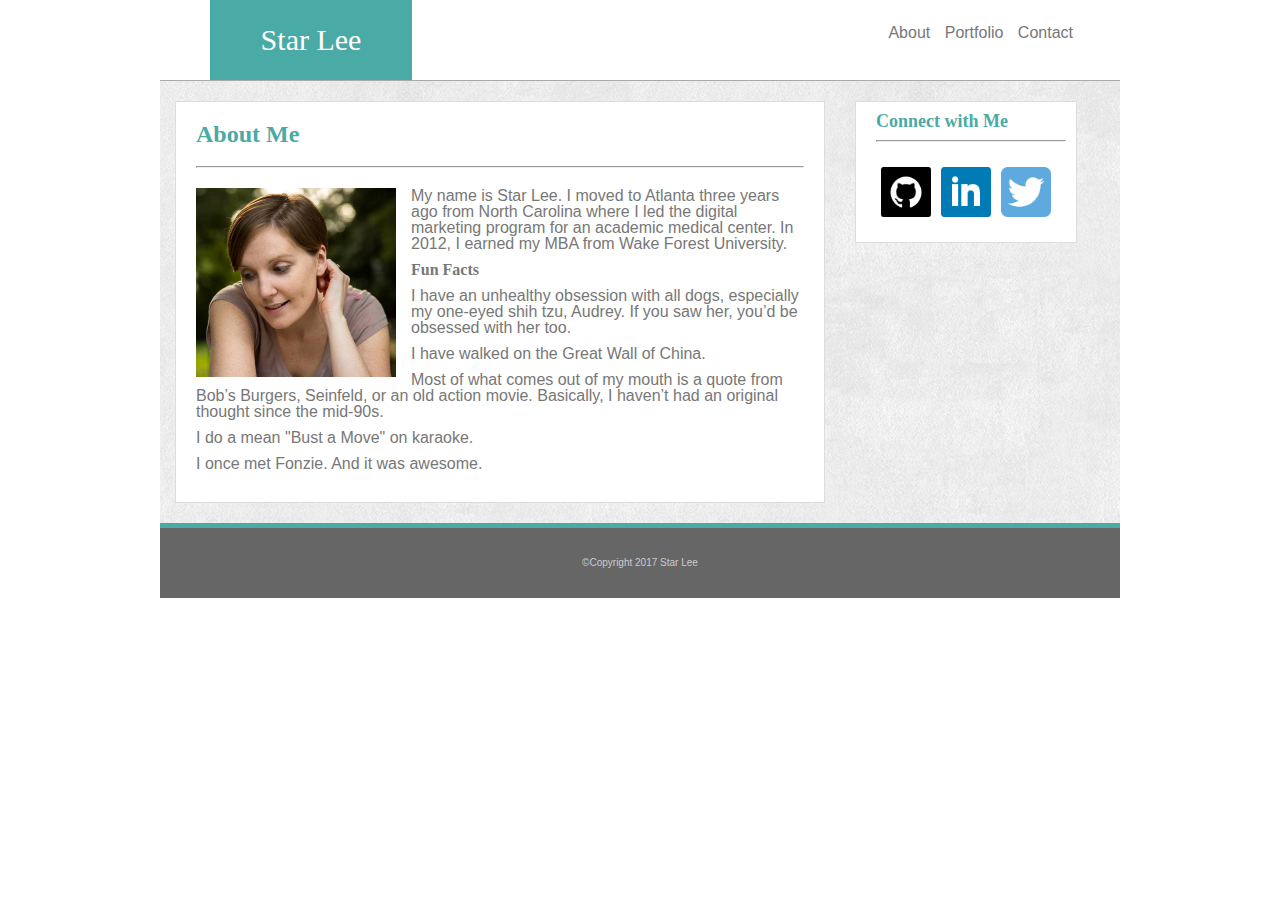
<file: index.html>
<!DOCTYPE html>
<html lang="en-us">
<head>
	<meta charset="UTF-8">
	<title>Star's About Page</title>
	<link rel="stylesheet" type="text/css" href="assets/css/reset.css">
	<link rel="stylesheet" type="text/css" href="assets/css/style.css">
</head>

<body>

	<header>
		<div class="logo">Star Lee</div>

		<nav>
			<a href="index.html">About</a>
			<a href="portfolio.html">Portfolio</a>
			<a href="contact.html">Contact</a>
		</nav>

	</header>
	
	<div class="contentarea">

		<article>
			<h1>About Me</h1>

			<hr>
				
			<img src="assets/images/bio_image.jpg" alt="Star" id="star_image">

			<p>
				My name is Star Lee. I moved to Atlanta three years ago from North Carolina where I led the digital marketing program for an academic medical center. In 2012, I earned my MBA from Wake Forest University.
			</p>

			<h3>Fun Facts</h3>
				
				
				<p>I have an unhealthy obsession with all dogs, especially my one-eyed shih tzu, Audrey. If you saw her, you’d be obsessed with her too.</p>
				<p>I have walked on the Great Wall of China.</p>
				<p>Most of what comes out of my mouth is a quote from Bob’s Burgers, Seinfeld, or an old action movie. Basically, I haven’t had an original thought since the mid-90s.</p>
				<p>I do a mean "Bust a Move" on karaoke.</p>
				<p>I once met Fonzie. And it was awesome.</p>
				

		</article>

		<aside>
			<h2>Connect with Me</h2>

			<hr>

			<a href="https://github.com/siriuszz" target="blank"><img src="assets/images/github.png" class="icon" alt="Github Icon"></a>
			<a href="https://www.linkedin.com/in/zstarlee" target="blank"><img src="assets/images/linkedin.png" class="icon" alt="LinkedIn Icon"></a>
			<a href="https://www.twitter.com/zstarlee" target="blank"><img src="assets/images/twitter.png" class="icon" alt="Twitter Icon"></a>

		</aside>

	<footer>
			<div>
				&copy;Copyright 2017 Star Lee
			</div>
	</footer>

	</div>

</body>
</html>
</file>
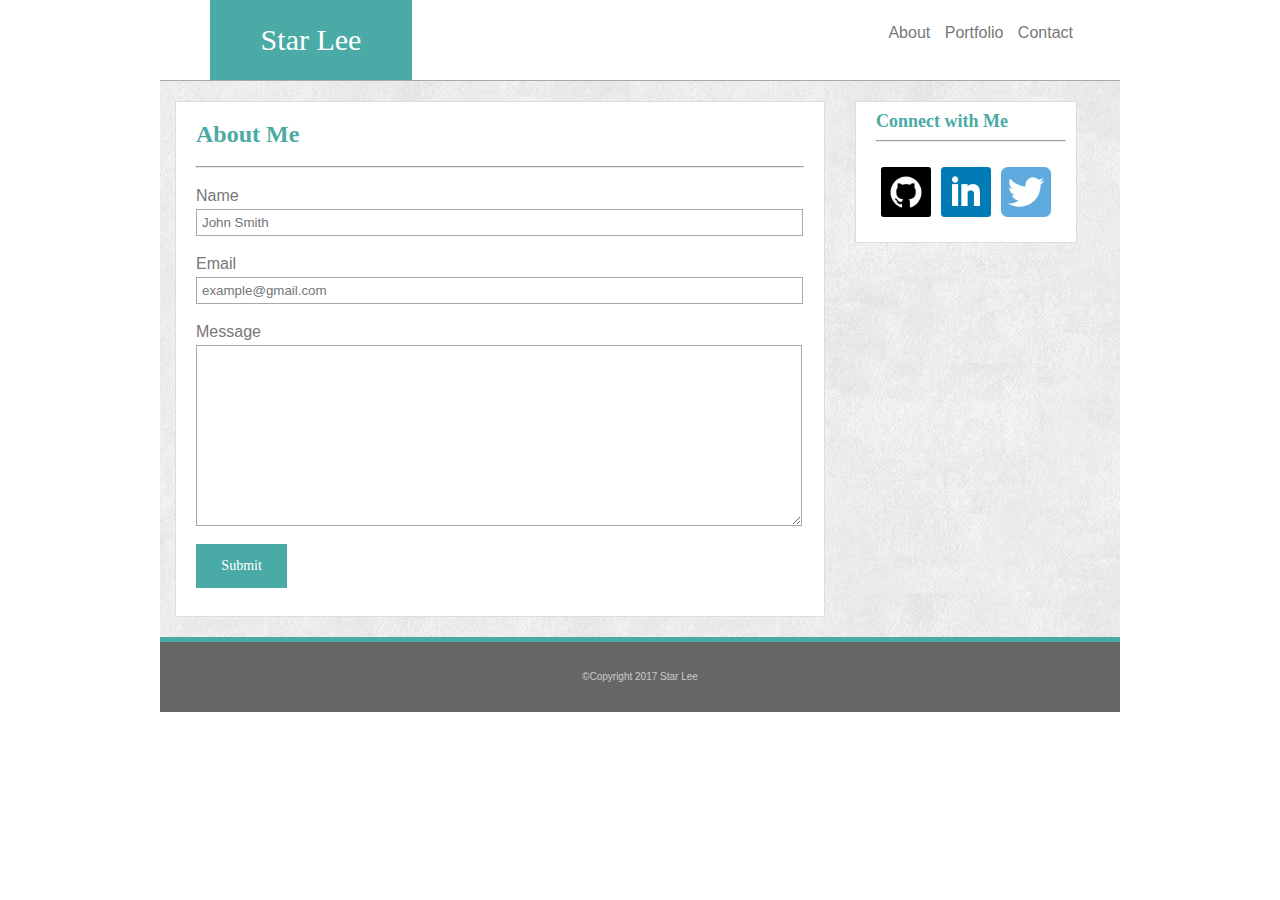
<file: contact.html>
<!DOCTYPE html>
<html lang="en-us">
<head>
	<meta charset="UTF-8">
	<title>Star's Contact Page</title>
	<link rel="stylesheet" type="text/css" href="assets/css/reset.css">
	<link rel="stylesheet" type="text/css" href="assets/css/style.css">
</head>

<body>
	<header>
		<div class="logo">Star Lee</div>

		<nav>
			<a href="index.html">About</a>
			<a href="portfolio.html">Portfolio</a>
			<a href="contact.html">Contact</a>
		</nav>

	</header>
	
	<div class="contentarea">

		<article>
			<h1>About Me</h1>

			<hr>
				
        <form>
            
            <p>
    	        <label>Name</label>
            	<input type="text" name="name" placeholder="John Smith">
            </p>

            <p>
    	        <label>Email</label>
				<input type="text" name="email" placeholder="example@gmail.com">

           	</p>

            <p>
              	<label>Message</label>

	            <textarea name="message" rows="4" cols="30"></textarea>

            </p>


            <input type="submit" value="Submit">
        </form>
				

		</article>

		<aside>
			<h2>Connect with Me</h2>

			<hr>

			<a href="https://github.com/siriuszz" target="blank"><img src="assets/images/github.png" class="icon" alt="Github Icon"></a>
			<a href="https://www.linkedin.com/in/zstarlee" target="blank"><img src="assets/images/linkedin.png" class="icon" alt="LinkedIn Icon"></a>
			<a href="https://www.twitter.com/zstarlee" target="blank"><img src="assets/images/twitter.png" class="icon" alt="Twitter Icon"></a>

		</aside>
		
		<footer>
			<div>
				&copy;Copyright 2017 Star Lee
			</div>
		</footer>
	
	</div>



</body>
</html>
</file>
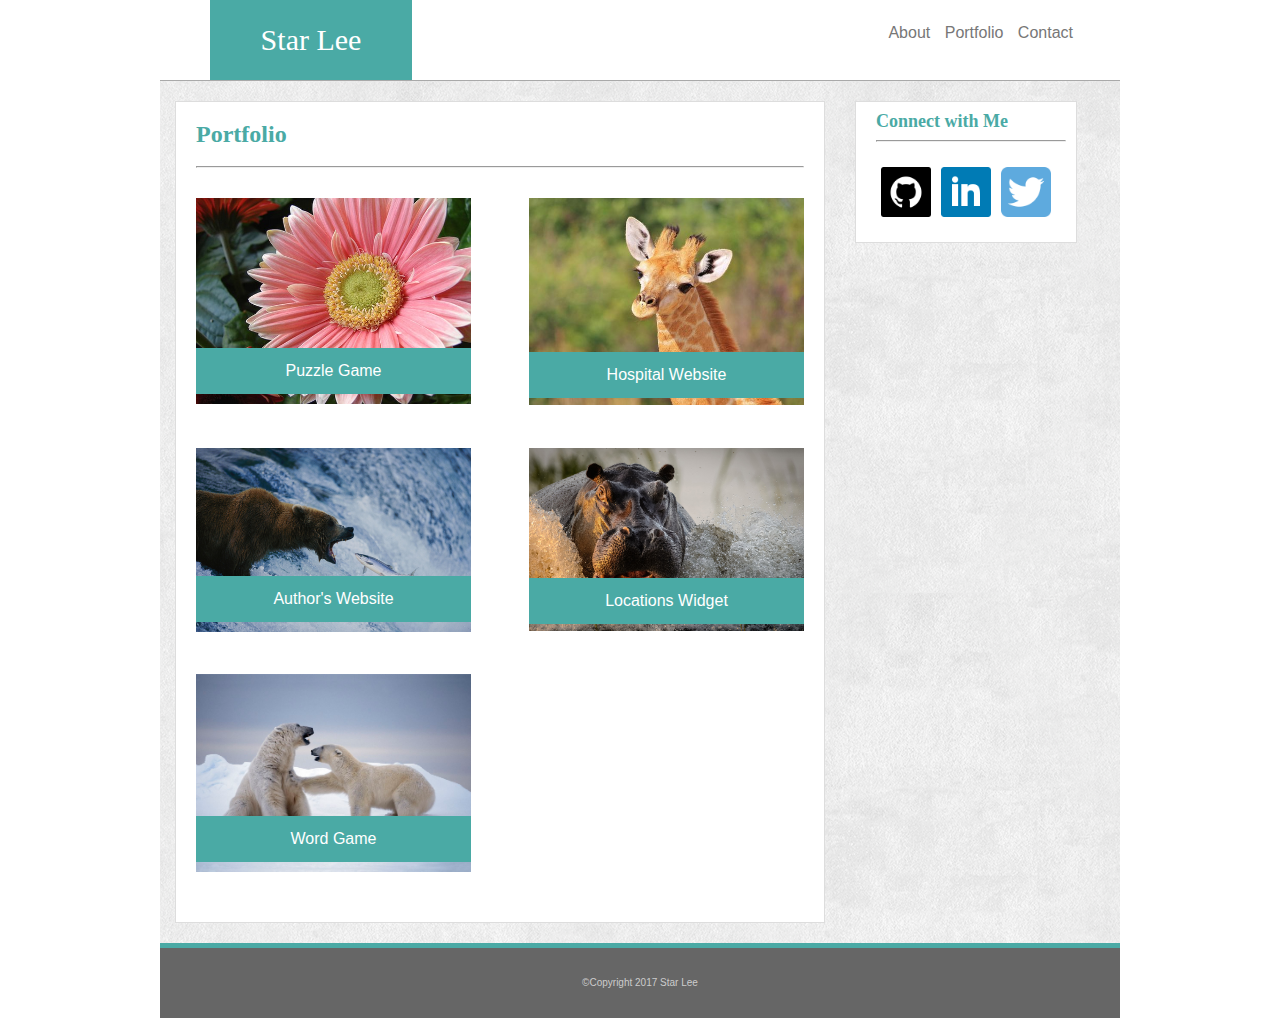
<file: portfolio.html>
<!DOCTYPE html>
<html lang="en-us">
<head>
	<meta charset="UTF-8">
	<title>Star's Portfolio Page</title>
	<link rel="stylesheet" type="text/css" href="assets/css/reset.css">
	<link rel="stylesheet" type="text/css" href="assets/css/style.css">
</head>

<body>

	<header>
		<div class="logo">Star Lee</div>

		<nav>
			<a href="index.html">About</a>
			<a href="portfolio.html">Portfolio</a>
			<a href="contact.html">Contact</a>
		</nav>

	</header>
	
	<div class="contentarea">

<article>
			<h1>Portfolio</h1>

			<hr>

			<div class="portfolio">
				<img src="assets/images/daisy.jpg" alt="pink daisy" class="left">
				<div class="overlay">Puzzle Game</div>
			</div>

			<div class="portfolio">
				<img src="assets/images/giraffe.jpg" alt="giraffe" class="right">
				<div class="overlay_r">Hospital Website</div>
			</div>		

			<div class="portfolio">
				<img src="assets/images/NGbear.jpg" alt="bear and fish" class="left">
				<div class="overlay">Author's Website</div>
			</div>		

			<div class="portfolio">
				<img src="assets/images/NGhippo.jpg" alt="hippo" class="right">
				<div class="overlay_r">Locations Widget</div>
			</div>		

			<div class="portfolio">
				<img src="assets/images/NGpolarbear.jpg" alt="polar bear" class="left">
				<div class="overlay">Word Game</div>
			</div>

		</article>

		<aside>
			<h2>Connect with Me</h2>

			<hr>

			<div>

				<a href="https://github.com/siriuszz" target="blank"><img src="assets/images/github.png" class="icon" alt="Github Icon"></a>
				<a href="https://www.linkedin.com/in/zstarlee" target="blank"><img src="assets/images/linkedin.png" class="icon" alt="LinkedIn Icon"></a>
				<a href="https://www.twitter.com/zstarlee" target="blank"><img src="assets/images/twitter.png" class="icon" alt="Twitter Icon"></a>

			</div>

		</aside>
		
		<footer>
			<div>
				&copy;Copyright 2017 Star Lee
			</div>
		</footer>
	
	</div>


</body>
</html>
</file>
<file: assets/css/style.css>
html, body {
	font-family: 'Arial', 'Helvetica Neue', Helvetica, sans-serif;
	height: 100%;
	margin: 0;
}

header {
	background-color: #ffffff;
	width: 960px;
	margin: 0 auto;
}

div.logo {
	background-color: #4aaaa5;
	color: #ffffff;
	font-family: 'Georgia', Times, Times New Roman, serif;
	font-size: 30px;
	width: 20%;
	margin-left: 50px;
	padding: 25px 5px 25px 5px;
	float: left;
	text-align: center;
}

nav {
	overflow: hidden;
	position: absolute;
	right: 15%;
	padding: 25px 5px 25px 5px;

}

nav a {
	color: #777777;
	text-align: center;
	padding: 12px 10px 0px 0px;
	text-decoration: none;
	font-size: 16px;
}

div.main {
	width: 100%;    
}

div.contentarea {
	width: 960px;
	background-image: url("extra_clean_paper.png");
	clear: both;
	margin: 0 auto;
	border-top: solid 1px #A9A9A9;
}

p {
	margin: 10px 0px 10px 0px;
}

h1 {
	color: #4aaaa5;
	font-size: 24px;
	font-family: 'Georgia', Times, Times New Roman, serif;
	font-weight: bold;
	padding: 10px 0px; 
}

h2 {
	color: #4aaaa5;
	font-size: 18px;
	font-family: 'Georgia', Times, Times New Roman, serif;
	font-weight: bold;
}

h3 {
	color: #777777;
	font-size: 16px;
	font-family: 'Georgia', Times, Times New Roman, serif;
	font-weight: bold;
}

hr {
	color: #a9a9a9;
	margin: 10px 0px 20px 0px;
}

article {
	float: left;
	width: 608px;
	background-color: #ffffff;
	border: 1px solid #dddddd;
	color: #777777;
	margin: 20px 5px 20px 15px;
	padding: 10px 20px 20px 20px;
}

aside {
	float: left;
	width: 190px;
	background-color: #ffffff;
	border: 1px solid #dddddd;
	color: #777777;
	margin: 20px 25px 0px 25px;
	padding: 10px 10px 20px 20px;
}

#star_image {
	width: 200px;
	float: left;
	padding: 0px 15px 10px 0px;
}

.icon {
	width: 50px;
	float: left;
	padding: 5px;
}

.portfolio {
	width: 275px;
	position: relative;
	float: left;
}


img.left {
	width: 275px;
	float: left;
	z-index: 1;
	margin: 10px 58px 30px 0px;
}

img.right {
	width: 275px;
	z-index: 1;
	margin: 10px 0px 30px 58px;
}

img.left:hover {
	opacity: .5;
}

img.right:hover {
	opacity: .5;
}

.overlay {
	width: 245px;
	background-color: #4aaaa5;
	color: white;
	z-index: 2;
	position: absolute;
	left: 0px;
	bottom: 40px;
	padding: 15px;
	text-align: center;
}

.overlay_r {
	width: 245px;
	background-color: #4aaaa5;
	color: white;
	z-index: 2;
	position: absolute;
	left: 58px;
	bottom: 40px;
	padding: 15px;
	text-align: center;
}

input[type=text] {
  	width: 595px;
 	display: block;
 	border: 1px solid #a9a9a9;
  	height: 25px;
  	margin: 5px 100px 20px 0px;
  	padding: 0px 5px;
}

textarea {
  	width: 600px;
 	display: block;
 	border: 1px solid #a9a9a9;
  	height: 175px;
  	margin: 5px 0px 10px 0px;
}

input[type=submit] {
    width: 15%;
    background-color: #4aaaa5;
    color: white;
   	font-family: 'Georgia', Times, Times New Roman, serif;
   	font-size: 14px;
    padding: 14px 20px;
    margin: 8px 0;
    border: none;
}

footer {
	background-color: #666666;
	color: #ccc;
	font-size: 10px;
	padding: 30px 0px;
	text-align: center;
	clear: both;
	border-top: 5px solid #4aaaa5;
}
</file>
